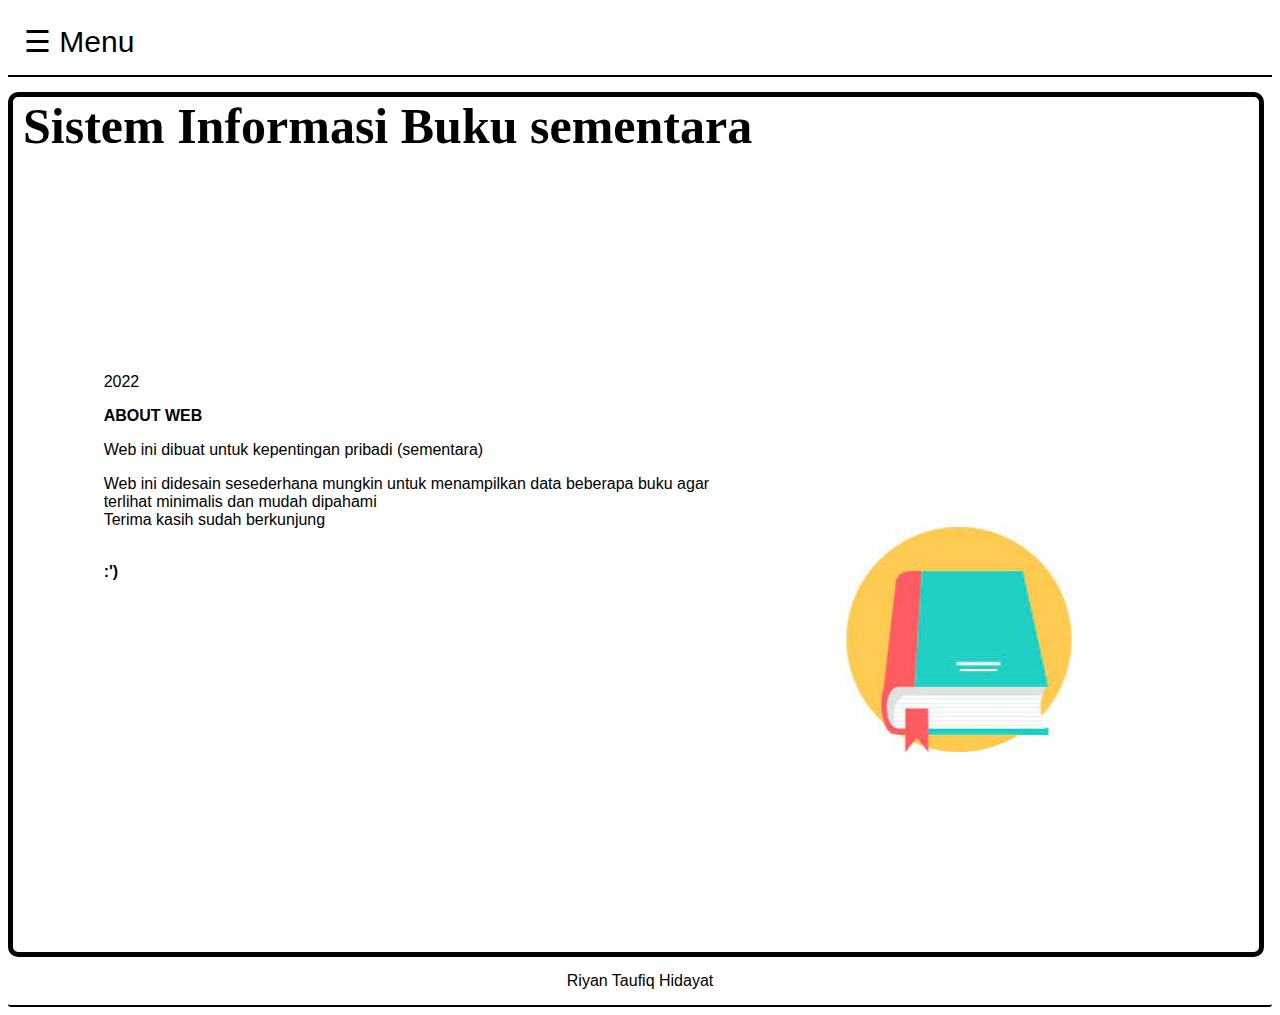
<file: index.html>
<!DOCTYPE html>
<html lang="en">
<head>
    <meta charset="UTF-8">
    <meta http-equiv="X-UA-Compatible" content="IE=edge">
    <meta name="viewport" content="width=device-width, initial-scale=1.0">
    <link rel="stylesheet" href="style.css">
    <link rel="stylesheet" href="https://cdnjs.cloudflare.com/ajax/libs/font-awesome/4.7.0/css/font-awesome.min.css">
    <title>UAS</title>
</head>
<body>

    <div id="mySidenav" class="sidenav">
        <a href="javascript:void(0)" class="closebtn" onclick="closeNav()">&times;</a>
        <a href="index.html">Home</a>
        <a href="buku.html">Daftar buku</a>
        <a href="core.php">Spesifikasi</a>
    </div>
      
      <div id="main">
        <span style="font-size:30px;cursor:pointer" onclick="openNav()">&#9776; Menu </span>
      </div>
      <div id="artikel">
        <article class="kotak">
          <section>
            <nav>
                <a href="#" class="logo">Sistem Informasi Buku sementara</a>
            </nav>
            <div class="text-container">
                <p>2022</p>
                <p><b>ABOUT WEB</b></p>
                <p>Web ini dibuat untuk kepentingan pribadi (sementara) </p>
                <p>Web ini didesain sesederhana mungkin untuk menampilkan data beberapa buku agar 
                <br>terlihat minimalis dan mudah dipahami
                <br>Terima kasih sudah berkunjung</p>
                <br>
                <b>:')</b>
            </div>
            <img alt="model" class="model" src="[data-uri]">  
        </section>
        </article> 
      </div>
    

      <footer>
        Riyan Taufiq Hidayat
      </footer>

      <script src="slidenav.js"></script>
</body>
</html>
</file>
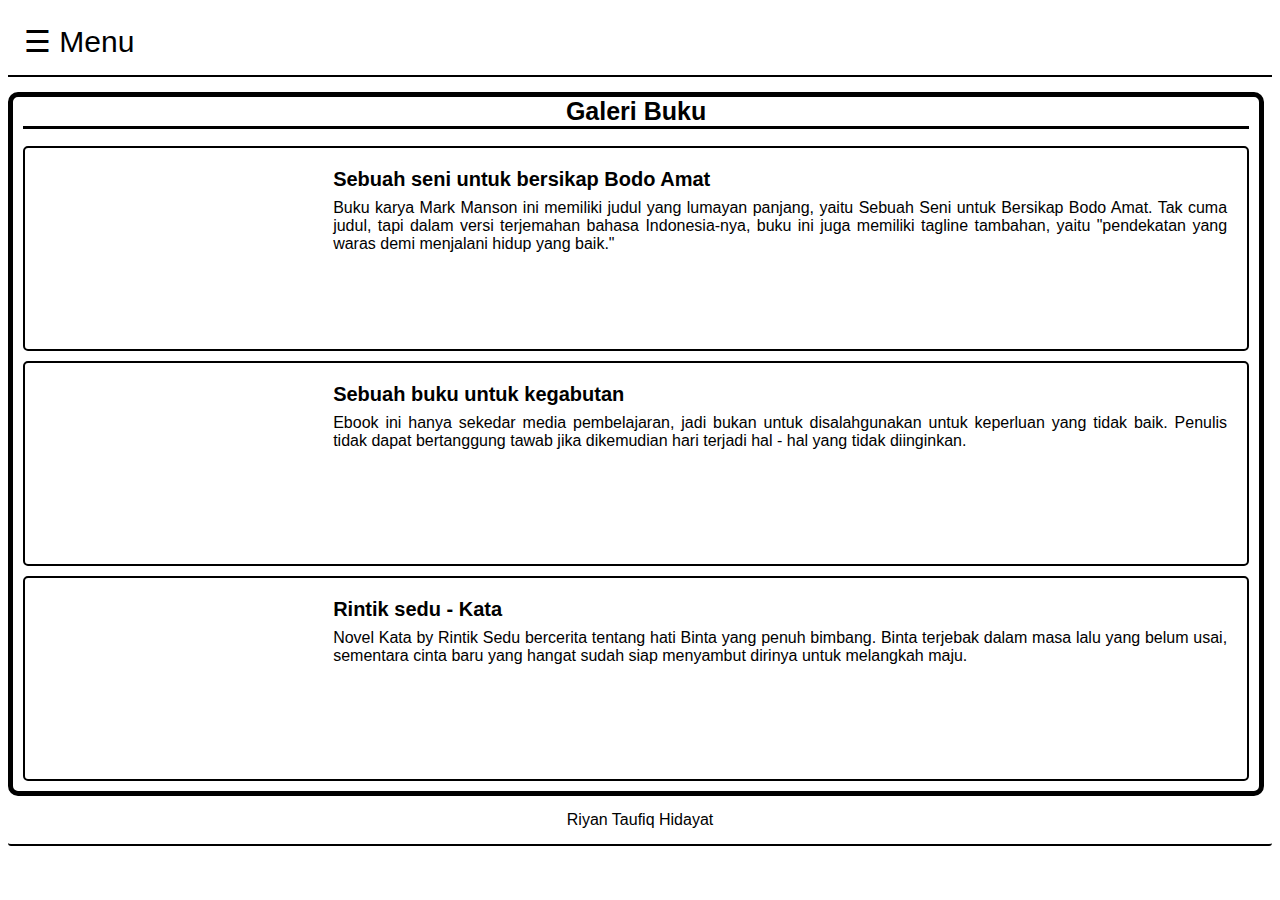
<file: buku.html>
<!DOCTYPE html>
<html lang="en">
<head>
    <meta charset="UTF-8">
    <meta http-equiv="X-UA-Compatible" content="IE=edge">
    <meta name="viewport" content="width=device-width, initial-scale=1.0">
    <link rel="stylesheet" href="style.css">
    <link rel="stylesheet" href="https://cdnjs.cloudflare.com/ajax/libs/font-awesome/4.7.0/css/font-awesome.min.css">
    <title>UAS</title>
</head>
<body>

    <div id="mySidenav" class="sidenav">
        <a href="javascript:void(0)" class="closebtn" onclick="closeNav()">&times;</a>
        <a href="index.html">Home</a>
        <a href="buku.html">Daftar buku</a>
        <a href="core.php">Spesifikasi</a>
    </div>
      
      <div id="main">
        <span style="font-size:30px;cursor:pointer" onclick="openNav()">&#9776; Menu</span>
      </div>

      <div id="artikel">
        <article class="kotak">
            <h1 class="headjudul">
                <span>Galeri Buku</span>
            </h1>
            <div class="kotakisi">
                <div class="kotakisiberita">

                    <div class="gambarberita">
                        <a class="linkberita" href="Buku1.html">
                            <div class="tempatgambar" style="background-image: url(https://asset.kompas.com/crops/nuM0-WxHjylteGQaj9mIXX-HVGw=/0x0:0x0/750x500/data/photo/buku/61d2aa9dbe917.jpg);">
                            </div>
                        </a>
                        <div class="judulberita">
                            <a class="isijudulberita" href="Buku1.html">
                                Sebuah seni untuk bersikap Bodo Amat
                            </a>
                            <p>
                                Buku karya Mark Manson ini memiliki judul yang lumayan panjang, yaitu Sebuah Seni untuk Bersikap Bodo Amat. Tak cuma judul, tapi dalam versi terjemahan bahasa Indonesia-nya, buku ini juga memiliki tagline tambahan, yaitu "pendekatan yang waras demi menjalani hidup yang baik."
                            </p>
                        </div>
                    </div>
  
                    <div class="gambarberita">
                        <a class="linkberita" href="Buku2.html">
                            <div class="tempatgambar" style="background-image: url(https://cf.shopee.co.id/file/4d0e014f74e2314eeb76ec1c8a342f72);">
                            </div>
                        </a>
                        <div class="judulberita">
                            <a class="isijudulberita" href="Buku2.html">
                                Sebuah buku untuk kegabutan
                            </a>
                            <p>
                                Ebook ini hanya sekedar media pembelajaran, jadi bukan untuk disalahgunakan untuk keperluan yang tidak baik. Penulis tidak dapat bertanggung tawab jika dikemudian hari terjadi hal - hal yang tidak diinginkan.
                            </p>
                        </div>
                    </div>

                    <div class="gambarberita">
                        <a class="linkberita" href="Buku3.html">
                            <div class="tempatgambar" style="background-image: url(http://assets.kompasiana.com/items/album/2020/01/05/whatsapp-image-2019-12-27-at-01-05-09-1-5e121312097f3645127487e2.jpeg);">
                            </div>
                        </a>
                        <div class="judulberita">
                            <a class="isijudulberita" href="Buku3.html">
                                Rintik sedu - Kata 
                            </a>
                            <p>
                                Novel Kata by Rintik Sedu bercerita tentang hati Binta yang penuh bimbang. Binta terjebak dalam masa lalu yang belum usai, sementara cinta baru yang hangat sudah siap menyambut dirinya untuk melangkah maju.
                            </p>
                        </div>
                    </div>
                </div>
            </div>
          </article>
          <footer>
            Riyan Taufiq Hidayat
          </footer>
      </div>
      <script src="slidenav.js"></script>
</body>
</html>
</file>
<file: style.css>
body{
    font-family: Arial, Helvetica, sans-serif;
    background-color: white;
    
}

.sidenav {
    height: 100%;
    width: 0;
    position: fixed;
    z-index: 1;
    top: 0;
    left: 0;
    background-color: rgb(255, 255, 255);
    overflow-x: hidden;
    transition: 0.5s;
    padding-top: 60px;
}
  
.sidenav a {
    padding: 8px 8px 8px 32px;
    text-decoration: none;
    font-size: 25px;
    color: #818181;
    display: block;
    transition: 0.3s;
}

.dropdown-btn{
    padding: 8px 8px 8px 32px;
    text-decoration: none;
    font-size: 25px;
    color: #818181;
    display: block;
    border: none;
    background: none;
    width: 100%;
    text-align: left;
    cursor: pointer;
    outline: none;
    transition: 0,3s;
}
  
.sidenav a:hover, .dropdown-btn:hover {
    color: #f1f1f1;
    margin-bottom: 10px;
}
  
.sidenav .closebtn {
    position: absolute;
    top: 0;
    right: 25px;
    font-size: 36px;
    margin-left: 50px;
}

.active {
    background-color: green;
    color: white;
  }

.dropdown-container {
    display: none;
    padding-left: 8px;
}

.fa-caret-down {
    float: right;
    padding-right: 8px;
  }

#main {
    transition: 0.5s;
    padding: 16px;
    border-bottom: 2px solid black;
    margin-bottom: 15px;

}
  
@media screen and (max-height: 450px) {
    .sidenav {padding-top: 15px;}
    .sidenav a {font-size: 18px;}
}

#artikel {
    transition: 0.5s;
}



.kotak{
    width: 97%;
    float: left;
    padding-left: 10px;
    padding-right: 10px;
    border: 5px solid black;
    border-radius: 10px;

}

.headjudul{
    text-align: center;
    font-size: 25px;
    margin-top: 0;
    border-bottom-width: 3px;
    border-bottom-style: solid;
}

.kotakisi{
    width: 100%;
}

.kotakisiberita{
    display: flex;
    flex-direction: column;
}

.gambarberita{
    margin-bottom: 10px;
    display: flex;
    flex-direction: row;
    border-radius: 5px;
    border: 2px solid black;
}

.linkberita{
   width: 30%;
   border-radius: 5px;
   position:relative;
   margin-right: 20px;
}

.tempatgambar{
    padding-bottom: 75%;
    background-size: cover;
    background-position:center;
    border-radius: 5px;
}

.judulberita{
    width: 100%;
    display: flex;
    flex-direction: column;
    text-align: left;
    margin-top: 20px;
    margin-left: 20px;
    margin-right: 20px;
}

.isijudulberita{
    color: black;
    text-decoration: none;
    font-size: 20px;
    font-weight: 600;    
}

p{
    font-size: medium;
    font-weight: normal;
    text-align: justify;
    margin-top: 8px;
}

/*artikel*/
.headjudulberita{
    text-align: center;
    font-size: 30px;
    border-bottom-width: 3px;
    border-bottom-style: solid;
    margin-top: 0;
    
}

img{
    float: none;
    display: block;
    clear: both;
    margin-left: auto;
    margin-right: auto;
    max-height: 350px;
    width: auto;
    
}

.imageatas{
    margin-bottom: 20px;
    max-height: 100%;
    width: 100%;
    max-width: 100%;
}

.textberita{
    font-family:inherit;
    font-size: 18px;
}

.textberita p{
    margin-left: 15px;
    margin-right: 15px;
    margin-bottom: 10px;
    text-align: justify;
}

h2{
    margin-left: 15px;
    margin-right: 15px;
}

.gambarartikel{
    margin-left: auto;
    margin-right: auto;
    width: 100%;
    max-width: fit-content;
}

.kotaktable{
    font-size: 15px;
}


table{
    width: 100%;
    padding: 1px 0;
    border-top: 5px solid #eee;
    background-color: #fafafa;
}

th{
    text-align: left;
    text-transform: uppercase;
    color: red;
    width: 110px;
    font: 16px Arial;
    padding: 2px 10px;
    vertical-align: top;
}

td{
    vertical-align: top;
    font: 14px Arial;
    border-bottom: 2px solid #f0f0f0;
    padding: 2px 10px;
    line-height: 16px;
}

.kolom2{
    color: #555;
    font-weight: 700;
    width: 110px;
}

.kolom3{
    position: relative;
}

.card {
    background-color: skyblue;
    box-shadow: 0 4px 8px 0 rgba(0, 0, 0, 0.2);
    max-width: 300px;
    text-align: left;
    font-family: arial;
    position: fixed;
    border: 3px solid black;
    border-radius: 10px;
}


  
.tengah{
    text-align: center;
}
  
a {
    text-decoration: none;
    font-size: 22px;
    color: black;
}

/*kotakkanannews*/
.kotakkanannews{
    float: left;
    width: 20%;
    margin-left: 30px;
    margin-right: 30px;
    
    
}

.card1{
    background-color: skyblue;
    box-shadow: 0 4px 8px 0 rgba(0, 0, 0, 0.2);
    max-width: 300px;
    text-align: left;
    font-family: arial;
    border: 3px solid black;
    border-radius: 10px;
}
section{
    width:100%;
    height:95vh;
    position: relative;
}
.text-container{
    position: absolute;
    left: 13%;
    top: 42%;
    transform: translate(-13%, -42%);
}
.model{
    height: 900x;
    position: absolute;
    bottom: 200px;
    left: 80%;
    transform: translateX(-70%);
}
.logo{
    font-family:RoadTest;
    color:#000000;
    font-size: 50px;
    font-weight: bold;
   
}

footer {
    clear:both;
    width:100%;
    height:auto;
    text-align:center;
    margin: 0;
    border-radius:3px;
    border-bottom:2px solid black;
    padding-top:15px;
    padding-bottom:15px;   
}
</file>
